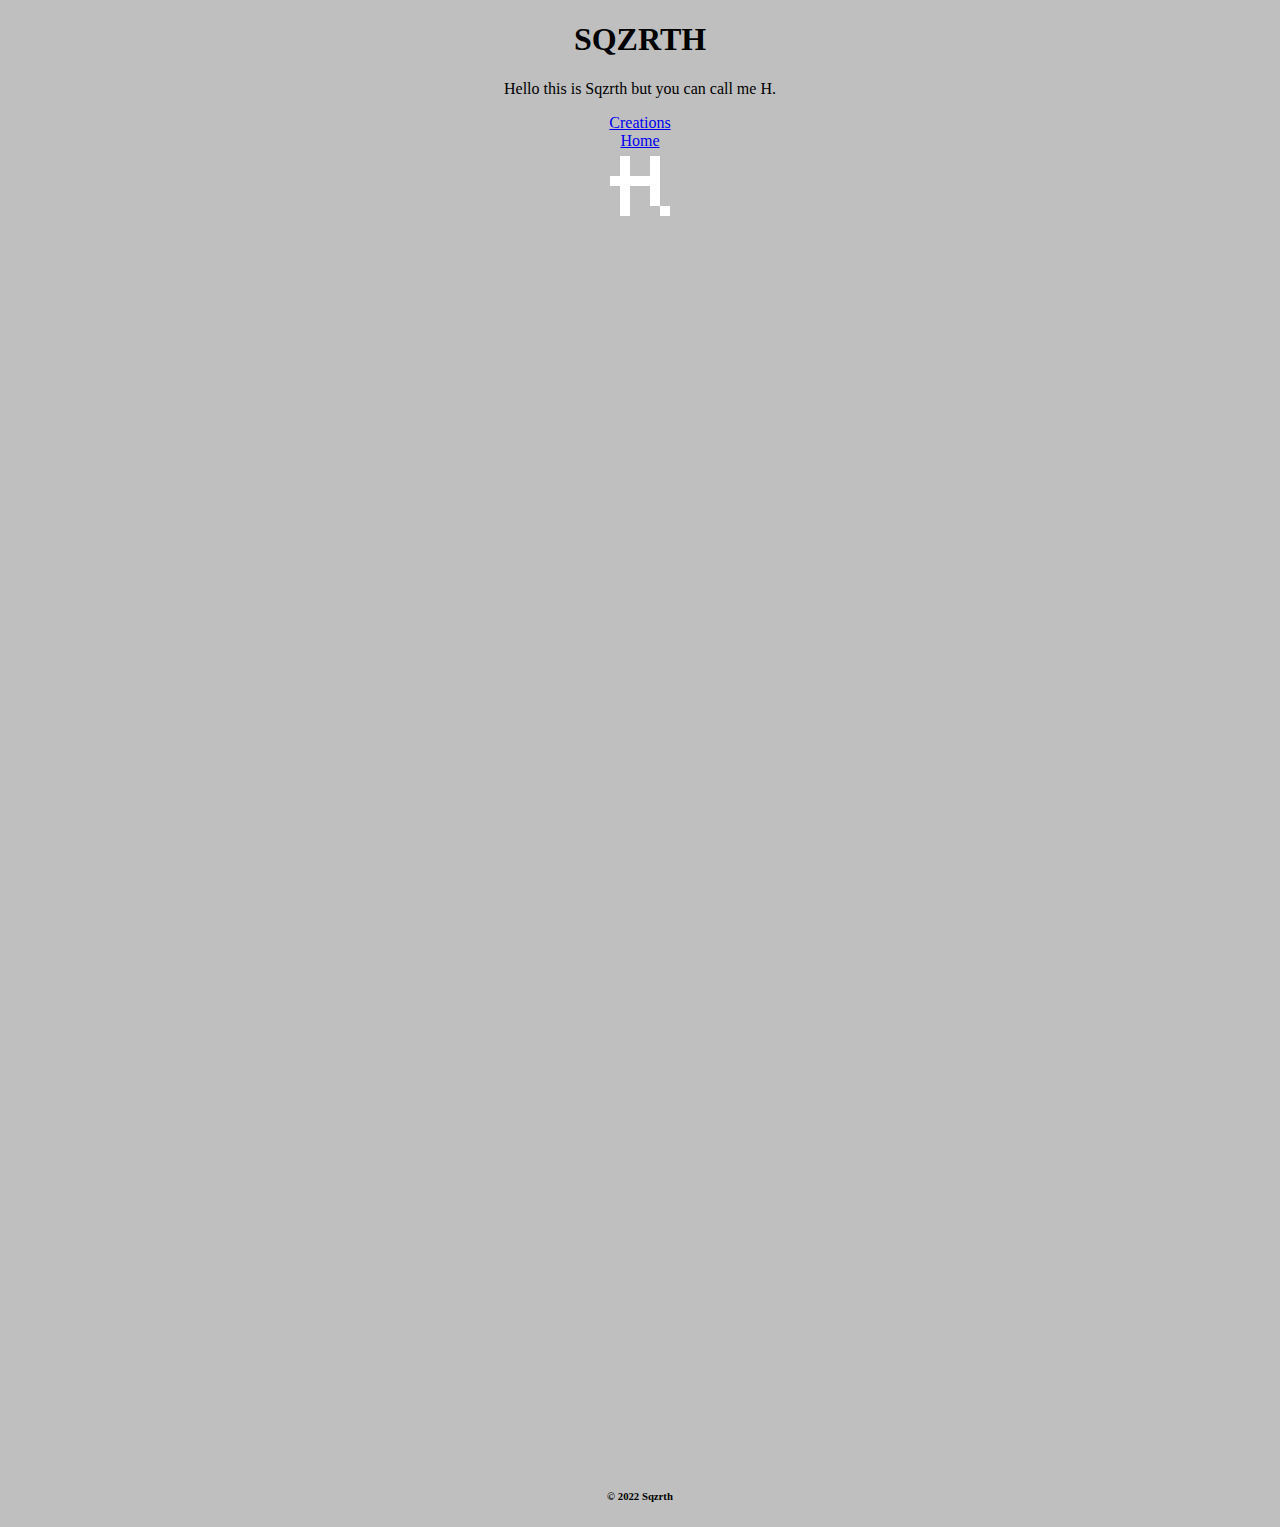
<file: creations.html>
<!DOCTYPE html>
<html lang="en">
<head>
    <meta charset="UTF-8">
    <meta http-equiv="X-UA-Compatible" content="IE=edge">
    <meta name="viewport" content="width=device-width, initial-scale=1.0">
    <link rel="stylesheet" href="style.css">
    <title>Creations</title>
</head>
<body>
    <h1>SQZRTH</h1>
 <p>Hello this is Sqzrth but you can call me H.</p>
 <a href="creations.html">Creations</a>
 <br>
 <a href="index.html">Home</a>
 <br>
 <img src="assets/H.ico">
 <h6>&copy; 2022 Sqzrth </h6>
</body>
</html>
</file>
<file: style.css>
body {
    text-align: center;
    align-items: center;
    background-color: rgba(1, 1, 1, 0.25);
}

h6 {
    margin-top: 100%;
}
</file>
